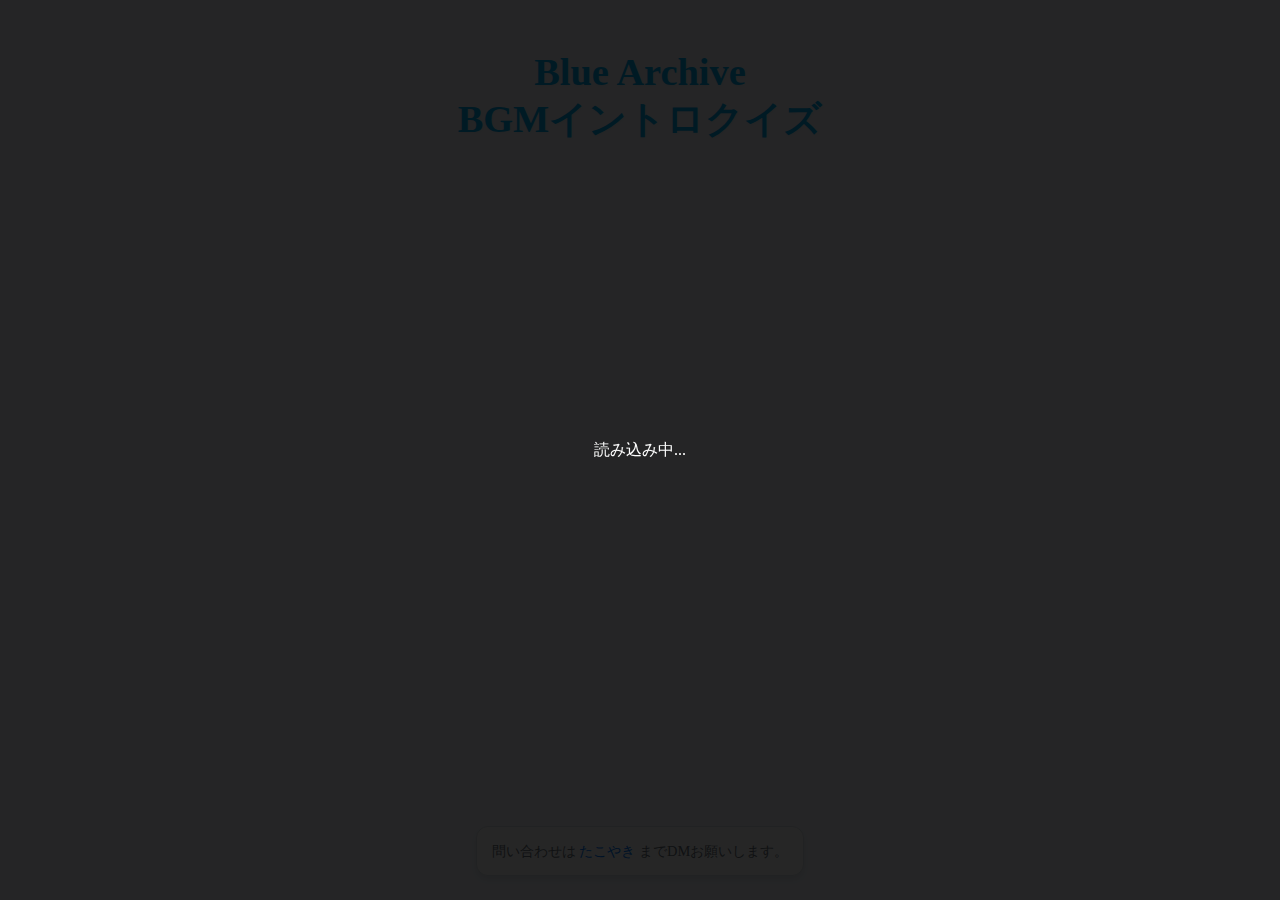
<file: aaaa/index.html>
<!DOCTYPE html>
<html lang="ja">
<head>
  <meta charset="UTF-8" />
  <title>Blue Archive BGMイントロクイズ</title>
  <meta name="viewport" content="width=device-width, initial-scale=1.0" />
  <link rel="icon" href="https://bluearchive.jp/favicon.ico">
  <style>
    :root {
      --blue-primary: #007bff;
      --blue-secondary: #00AEEF;
      --blue-dark: #0056b3;
      --red-primary: #dc3545;
      --red-dark: #c82333;
      --green-primary: #28a745;
      --green-dark: #218838;
      --yellow-primary: #ffc107;
      --grey-light: #f8f9fa;
      --grey-mid: #6c757d;
      --grey-dark: #343a40;
      --text-light: #fff;
      --text-dark: #212529;
      --border-color: #dee2e6;
      --shadow: 0 4px 6px rgba(0, 0, 0, 0.08);
      --shadow-hover: 0 8px 12px rgba(0, 0, 0, 0.12);
    }

    body {
      text-align: center;
      background: #f4f8ff;
      color: var(--text-dark);
      margin: 0;
      padding: 1.5em;
      box-sizing: border-box;
      display: flex;
      flex-direction: column;
      align-items: center;
      min-height: 100vh;
    }

    main {
      width: 100%;
      max-width: 800px;
      flex-grow: 1;
      display: flex;
      flex-direction: column;
      align-items: center;
    }

    h1 {
      font-size: clamp(1.8em, 5vw, 2.4em);
      font-weight: 700;
      color: var(--blue-secondary);
      margin-bottom: 0.5em;
      text-shadow: 1px 1px 3px rgba(0,0,0,0.05);
    }

    #game-view {
        display: none; /* Initially hidden */
        flex-direction: column;
        align-items: center;
        width: 100%;
        gap: 0.5em;
    }

    #progress-container {
        width: 95%;
        max-width: 600px;
        margin: 0.5em 0;
    }
    #progress-text {
        font-size: 1.1em;
        font-weight: 500;
        color: var(--grey-mid);
        display: block;
        margin-bottom: 0.5em;
    }
    .progress-bar-wrapper {
        width: 100%;
        background-color: #e9ecef;
        border-radius: 8px;
        height: 12px;
        overflow: hidden;
        box-shadow: inset 0 1px 3px rgba(0,0,0,0.1);
    }
    #progress-bar-fill {
        width: 0%;
        height: 100%;
        background: linear-gradient(90deg, var(--blue-primary), var(--blue-secondary));
        transition: width 0.4s ease-in-out;
    }

    p#score {
        font-size: 1.2em;
        font-weight: 700;
        color: var(--grey-dark);
    }
    
    p#result {
      font-size: 1.4em;
      font-weight: 700;
      margin: 0.5em 0;
      min-height: 1.5em;
      animation: pop-in 0.3s ease-out;
    }
    
    p#time-display {
        font-size: 1.2em;
        margin: 0;
        color: var(--red-primary);
        font-weight: 700;
    }

    button {
      font-family: 'Noto Sans JP', sans-serif;
      font-size: 1.1em;
      font-weight: 500;
      cursor: pointer;
      border-radius: 12px;
      border: 1px solid var(--border-color);
      padding: 0.8em 1.5em;
      margin: 0.4em;
      transition: all 0.2s ease-in-out;
      box-shadow: var(--shadow);
      display: flex;
      align-items: center;
      justify-content: center;
      gap: 0.5em;
      white-space: normal;
      line-height: 1.4;
      background-color: var(--text-light);
      color: var(--text-dark);
    }
    button:hover {
      transform: translateY(-3px);
      box-shadow: var(--shadow-hover);
      filter: brightness(1.02);
    }
    button:active {
      transform: translateY(-1px) scale(0.98);
      box-shadow: var(--shadow);
    }

    #choices, #main-menu {
      display: flex;
      flex-direction: column;
      align-items: center;
      width: 100%;
      gap: 0.5em;
    }
    #choices button, #main-menu button {
      width: 95%;
      max-width: 600px;
    }
    #main-menu button {
      background: linear-gradient(145deg, #ffffff, #e6e6e6);
    }

    button.correct { 
        background-color: var(--green-primary) !important; 
        color: var(--text-light) !important; 
        border-color: var(--green-dark) !important; 
        transform: scale(1.05);
    }
    button.incorrect { 
        background-color: var(--red-primary) !important; 
        color: var(--text-light) !important; 
        border-color: var(--red-dark) !important; 
        animation: shake 0.4s;
    }

    #control-buttons {
      display: flex;
      flex-wrap: wrap;
      gap: 0.75em;
      justify-content: center;
      margin-top: 1em;
    }
    #control-buttons button {
      background-color: var(--grey-mid);
      color: var(--text-light);
      border: none;
    }

    .screen {
      display: none;
      width: 100%;
      padding: 2em;
      background: var(--text-light);
      border: 1px solid var(--border-color);
      border-radius: 16px;
      box-shadow: var(--shadow);
      animation: fadeIn 0.4s ease-in-out;
    }
    .screen h2 { margin-top: 0; text-align: center; color: var(--blue-primary); }
    
    #encyclopedia { max-width: 1200px; }
    #song-list { max-height: 60vh; overflow-y: auto; }

    #loading-overlay, #start-prompt {
        position: fixed; top: 0; left: 0; width: 100%; height: 100%;
        background: rgba(0,0,0,0.85); color: white;
        display: flex; justify-content: center; align-items: center;
        flex-direction: column; z-index: 1000;
        animation: fadeIn 0.3s;
    }
    #start-prompt button { padding: 1.5em 3em; font-size: 1.2em; background-color: var(--blue-primary); color: white; border: none; }

    footer { margin-top: auto; padding-top: 2em; font-size: 0.9em; color: var(--grey-mid); }
    a.footer-link { text-decoration: none; color: var(--blue-primary); font-weight: 500; }

    @keyframes fadeIn { from { opacity: 0; } to { opacity: 1; } }
    @keyframes pop-in { from { opacity: 0; transform: scale(0.8); } to { opacity: 1; transform: scale(1); } }
    @keyframes shake {
      0%, 100% { transform: translateX(0); }
      25% { transform: translateX(-5px); }
      50% { transform: translateX(5px); }
      75% { transform: translateX(-5px); }
    }
  </style>
  <script>
    window.dataLayer = window.dataLayer || [];
    function gtag(){dataLayer.push(arguments);}
    gtag('js', new Date());
    gtag('config', 'G-JGZ3NY5VFL');
  </script>
</head>
<body>
  <div id="loading-overlay"><p>読み込み中...</p></div>
  <main>
    <h1>Blue Archive<br>BGMイントロクイズ</h1>

    <div id="main-menu"></div>
    
    <div id="game-view">
        <div id="progress-container">
            <span id="progress-text"></span>
            <div class="progress-bar-wrapper">
                <div id="progress-bar-fill"></div>
            </div>
        </div>
        <p id="score"></p>
        <p id="time-display"></p>
        <div id="player"></div>
        <div id="choices"></div>
        <p id="result"></p>
        <div id="game-controls-container">
          <div style="margin: 0.5em 0;">
            音量: <input type="range" id="volumeSlider" min="0" max="100" value="25" />
          </div>
          <div id="control-buttons">
            <button onclick="loadNextQuiz()">スキップ</button>
            <button id="replayBtn">もう一度聞く</button>
            <button id="pauseBtn">⏯️</button>
            <button onclick="initGame()" style="background-color: var(--grey-dark);">ホームに戻る</button>
          </div>
        </div>
    </div>
    
    <div id="encyclopedia" class="screen"></div>
    <div id="settings-screen" class="screen"></div>
    <div id="stats-screen" class="screen"></div>
    <div id="start-prompt" style="display: none;"><button id="start-prompt-btn">タップして開始</button></div>
  </main>

  <footer>
    <div style="border: 1px solid var(--border-color); padding: 1em; margin-top: 2em; background-color: #fff; border-radius: 12px; box-shadow: var(--shadow);">
      問い合わせは <a class="footer-link" href="https://x.com/TakoyakiAK47" target="_blank">たこやき</a> までDMお願いします。
    </div>
  </footer>

  <script src="https://www.youtube.com/iframe_api"></script>
  <script src="playlist.js"></script>
  <script src="main.js"></script>
</body>
</html>
</file>
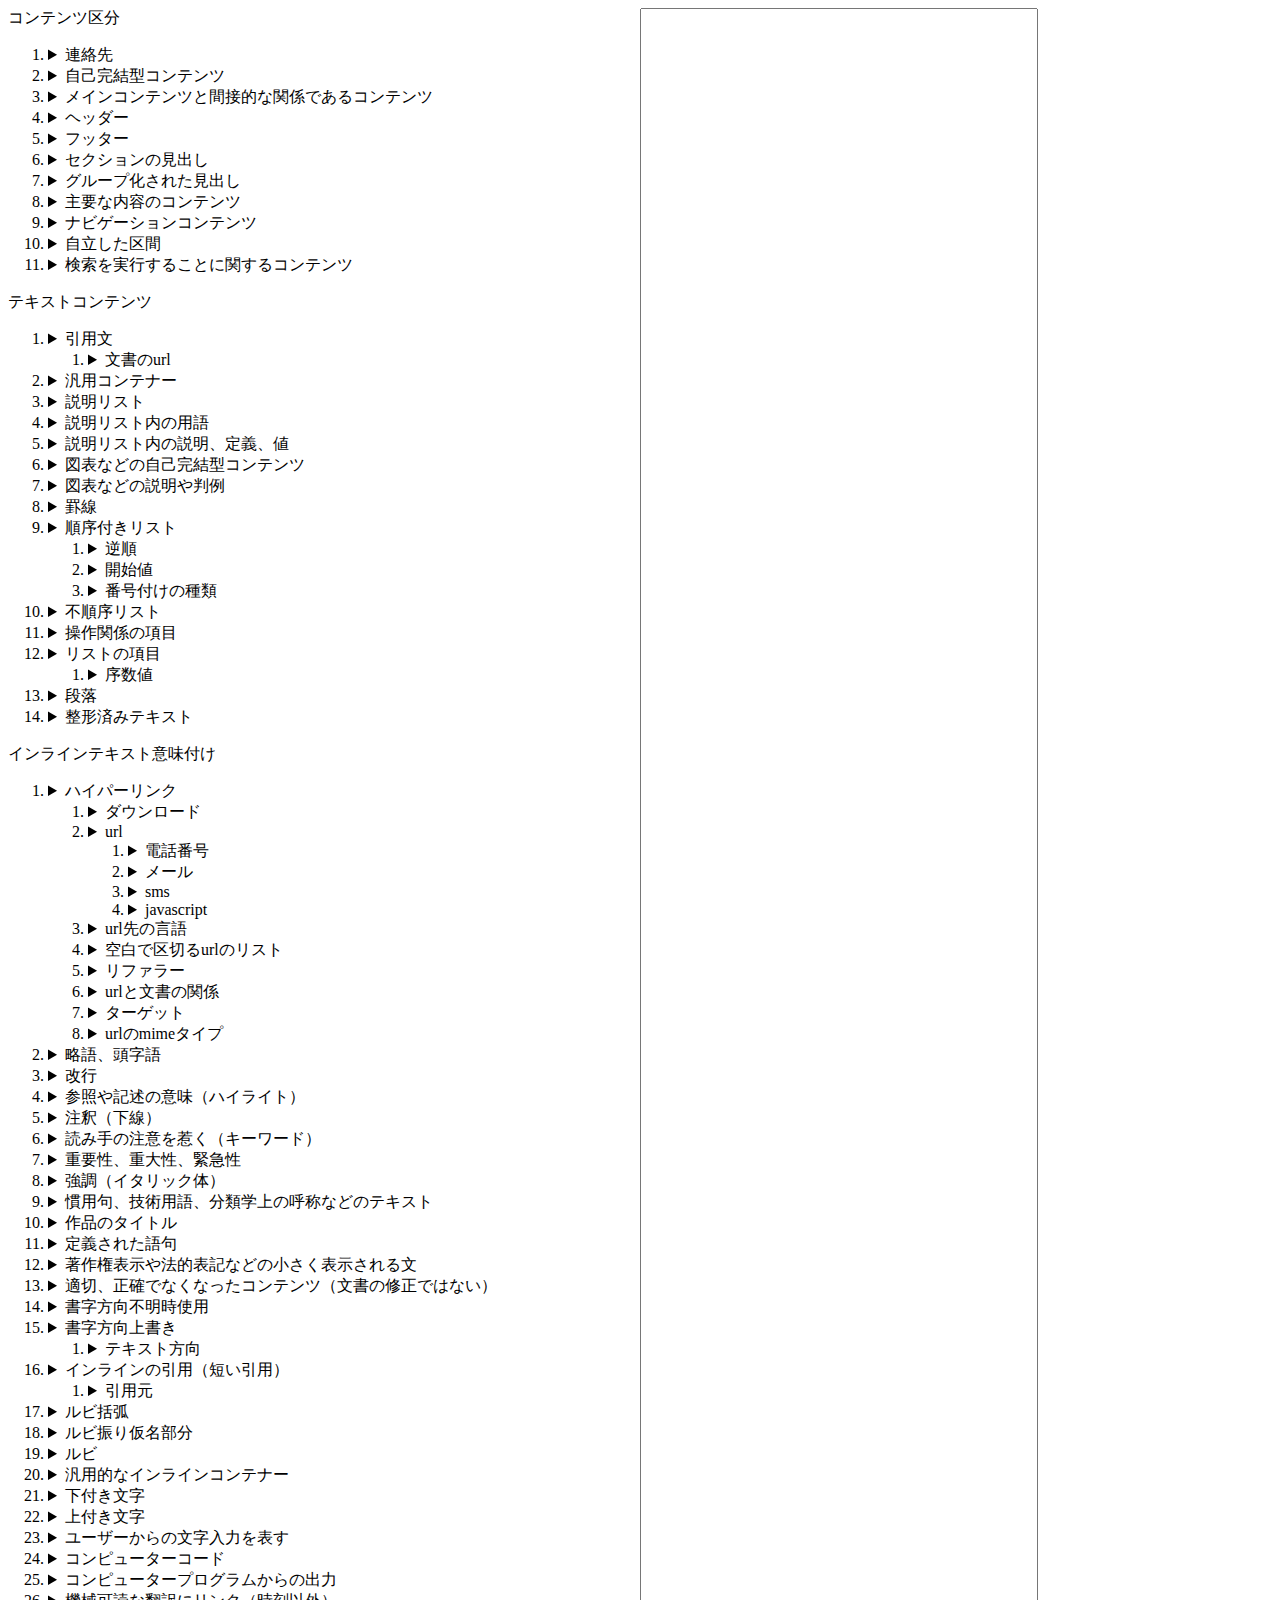
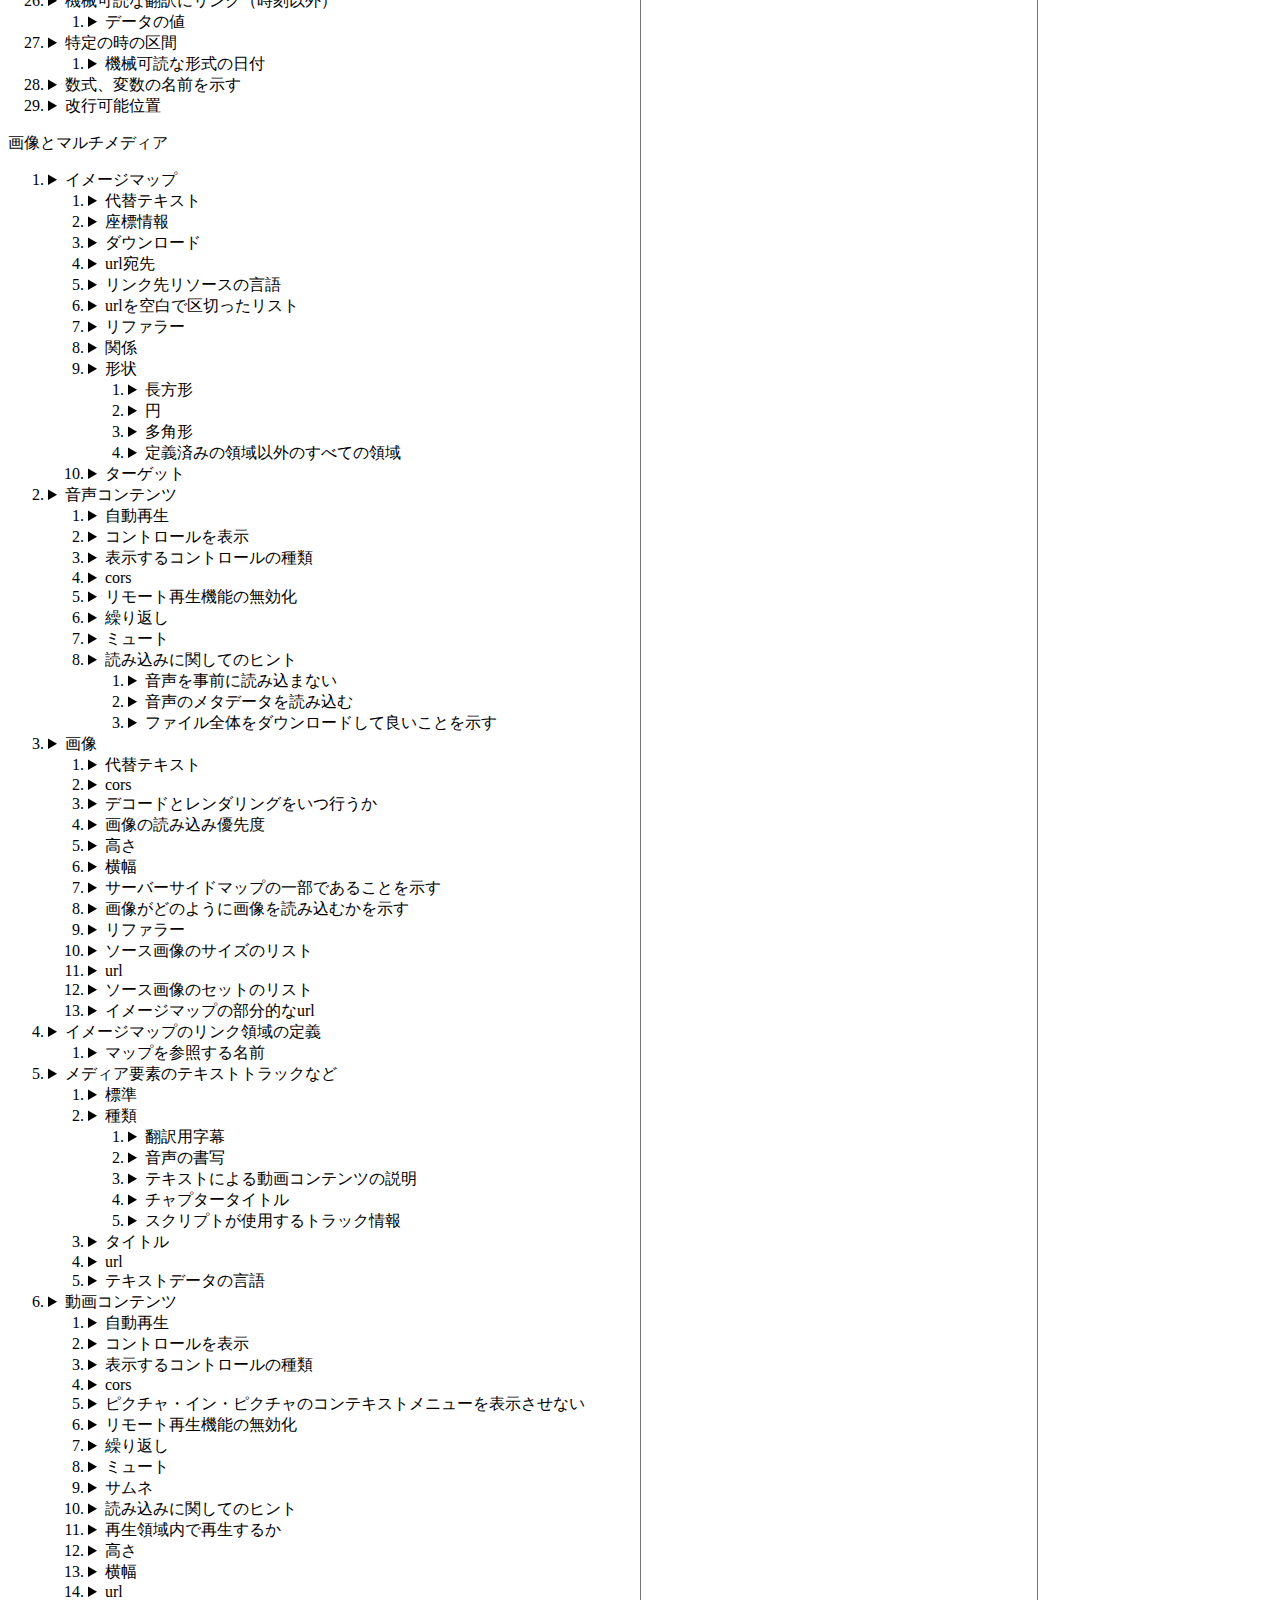
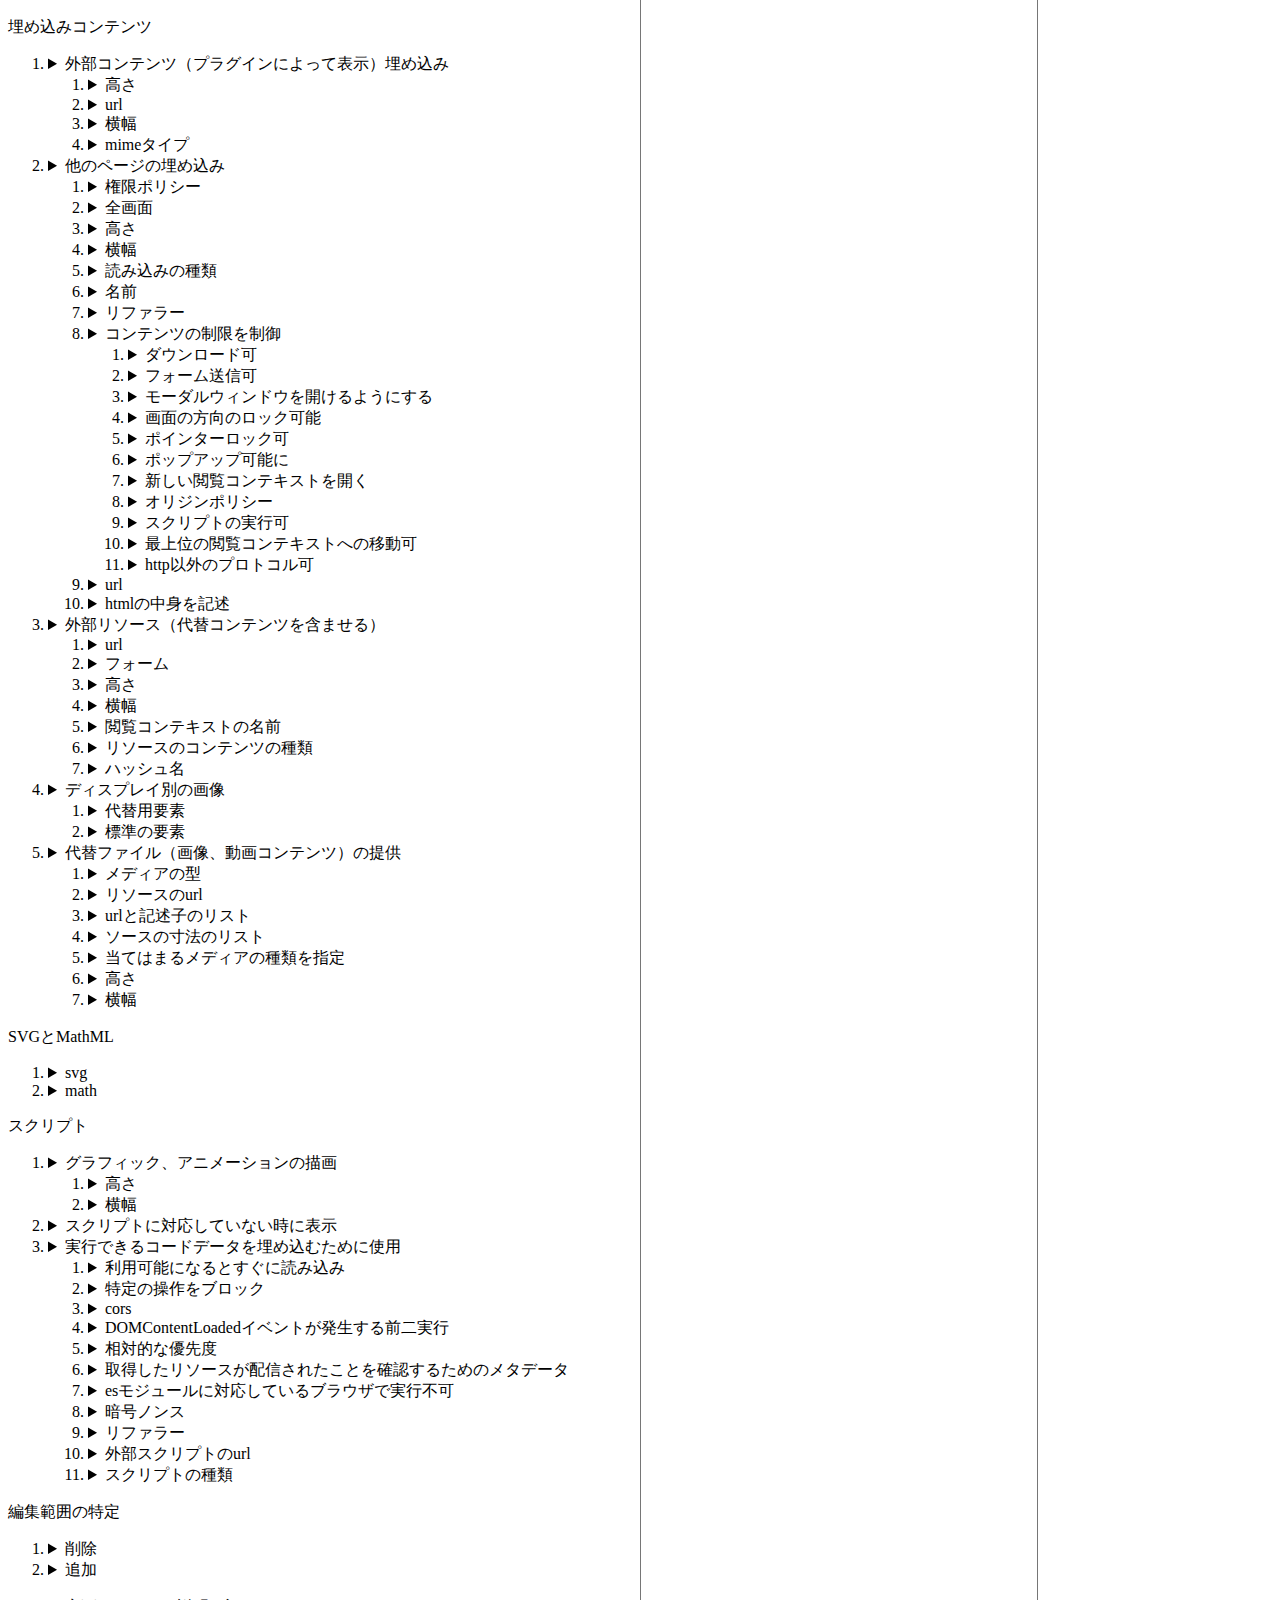
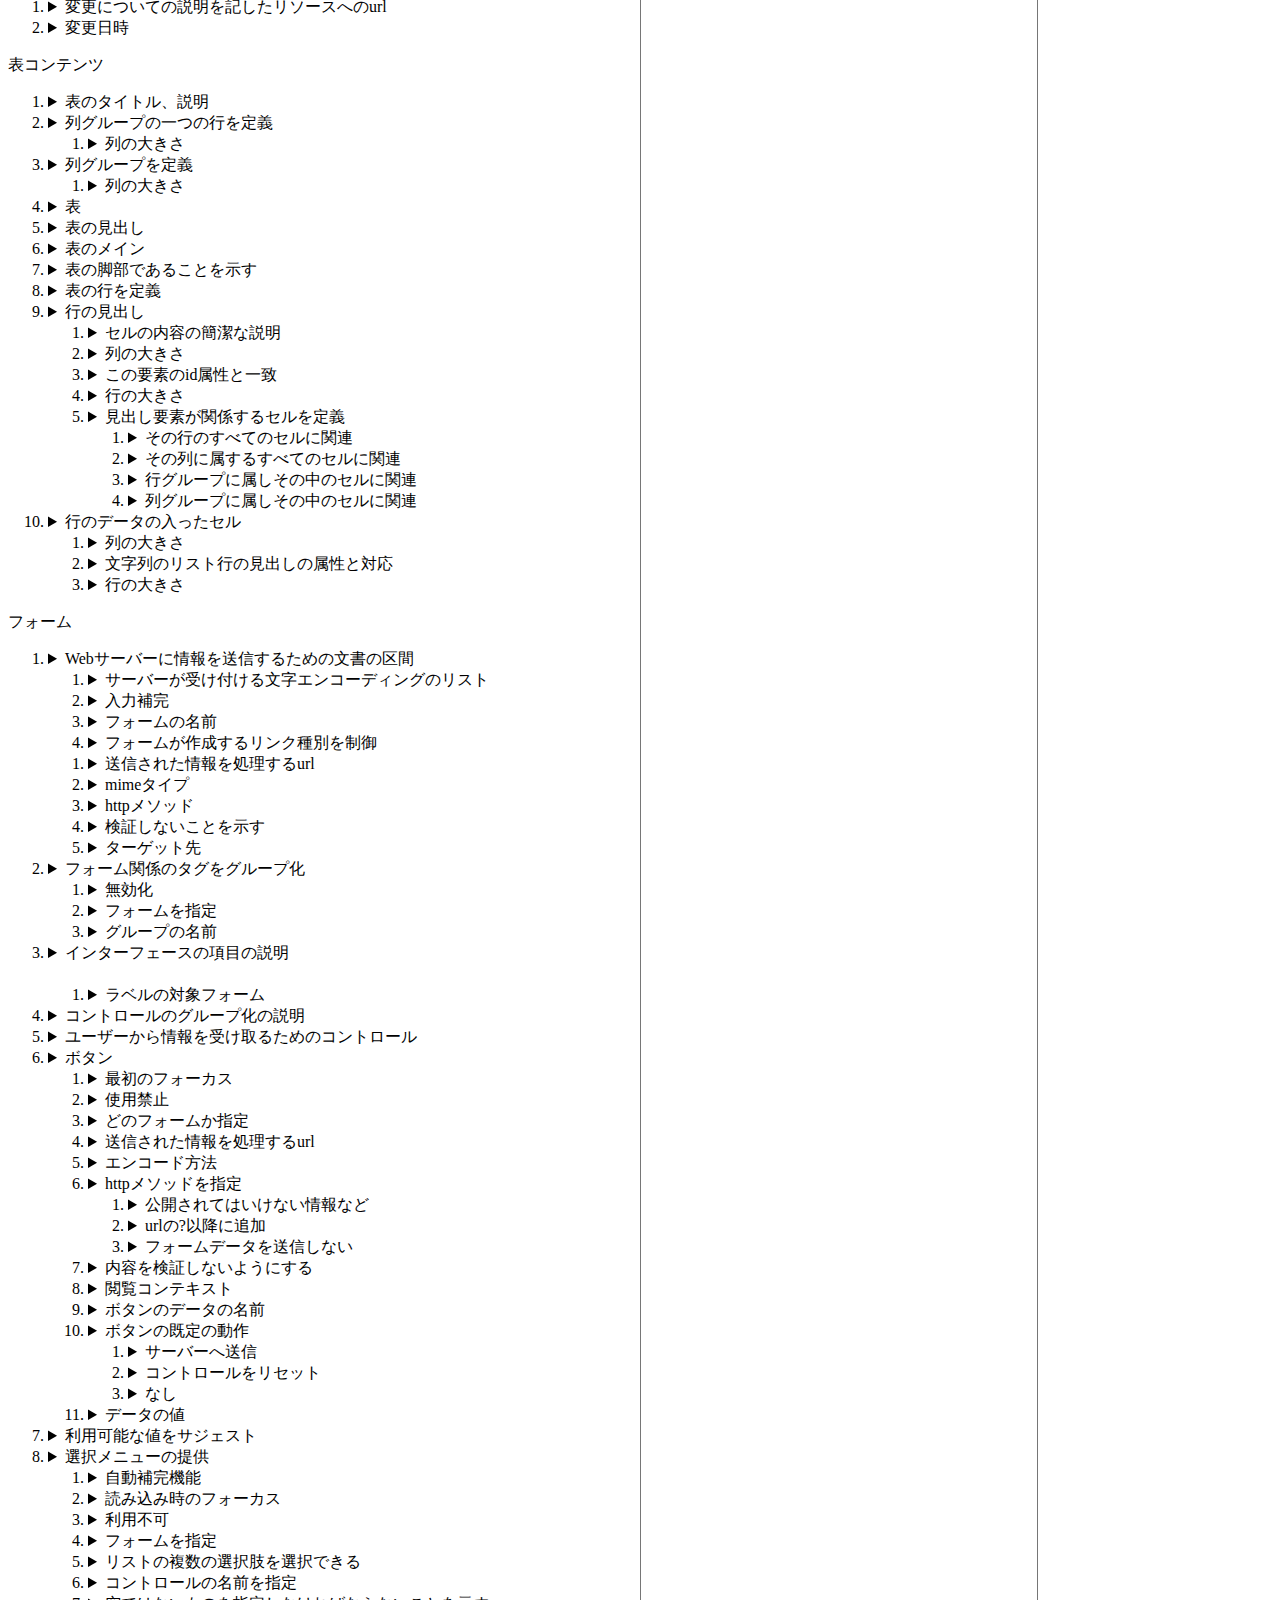
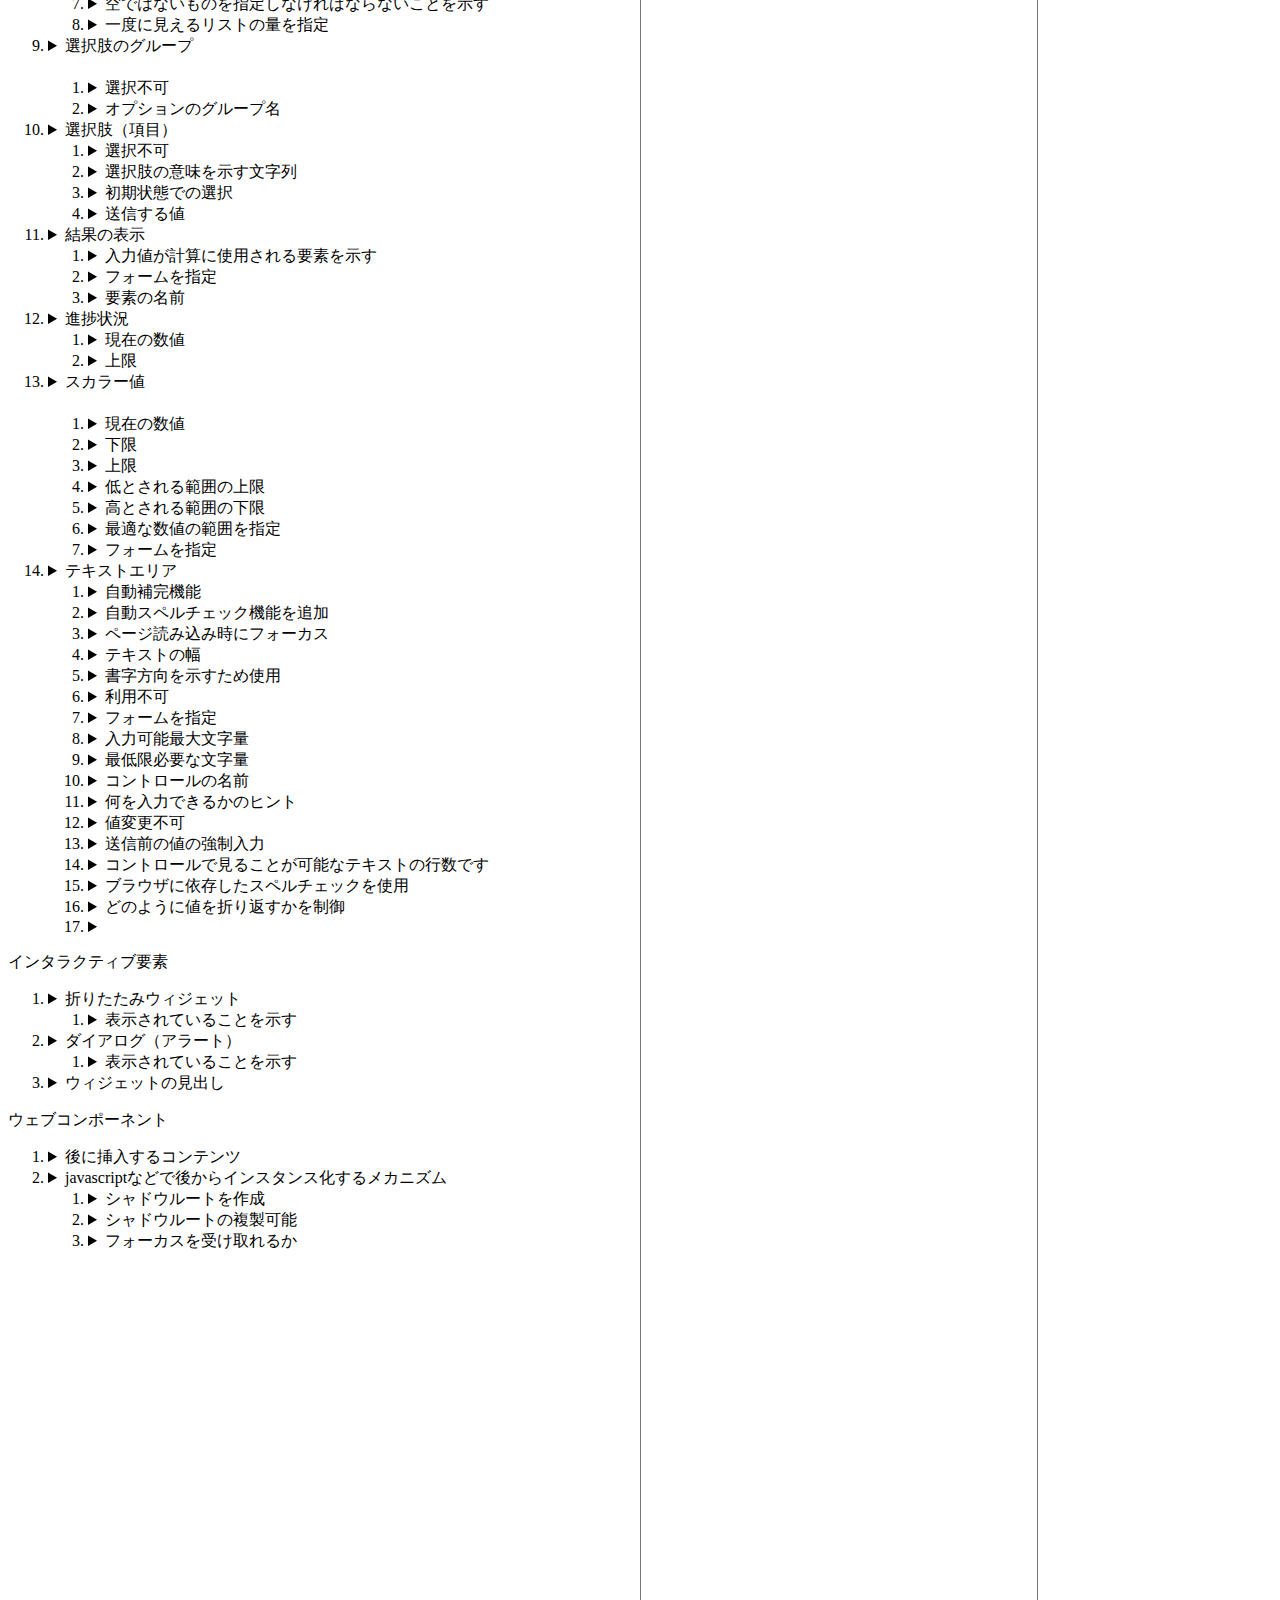
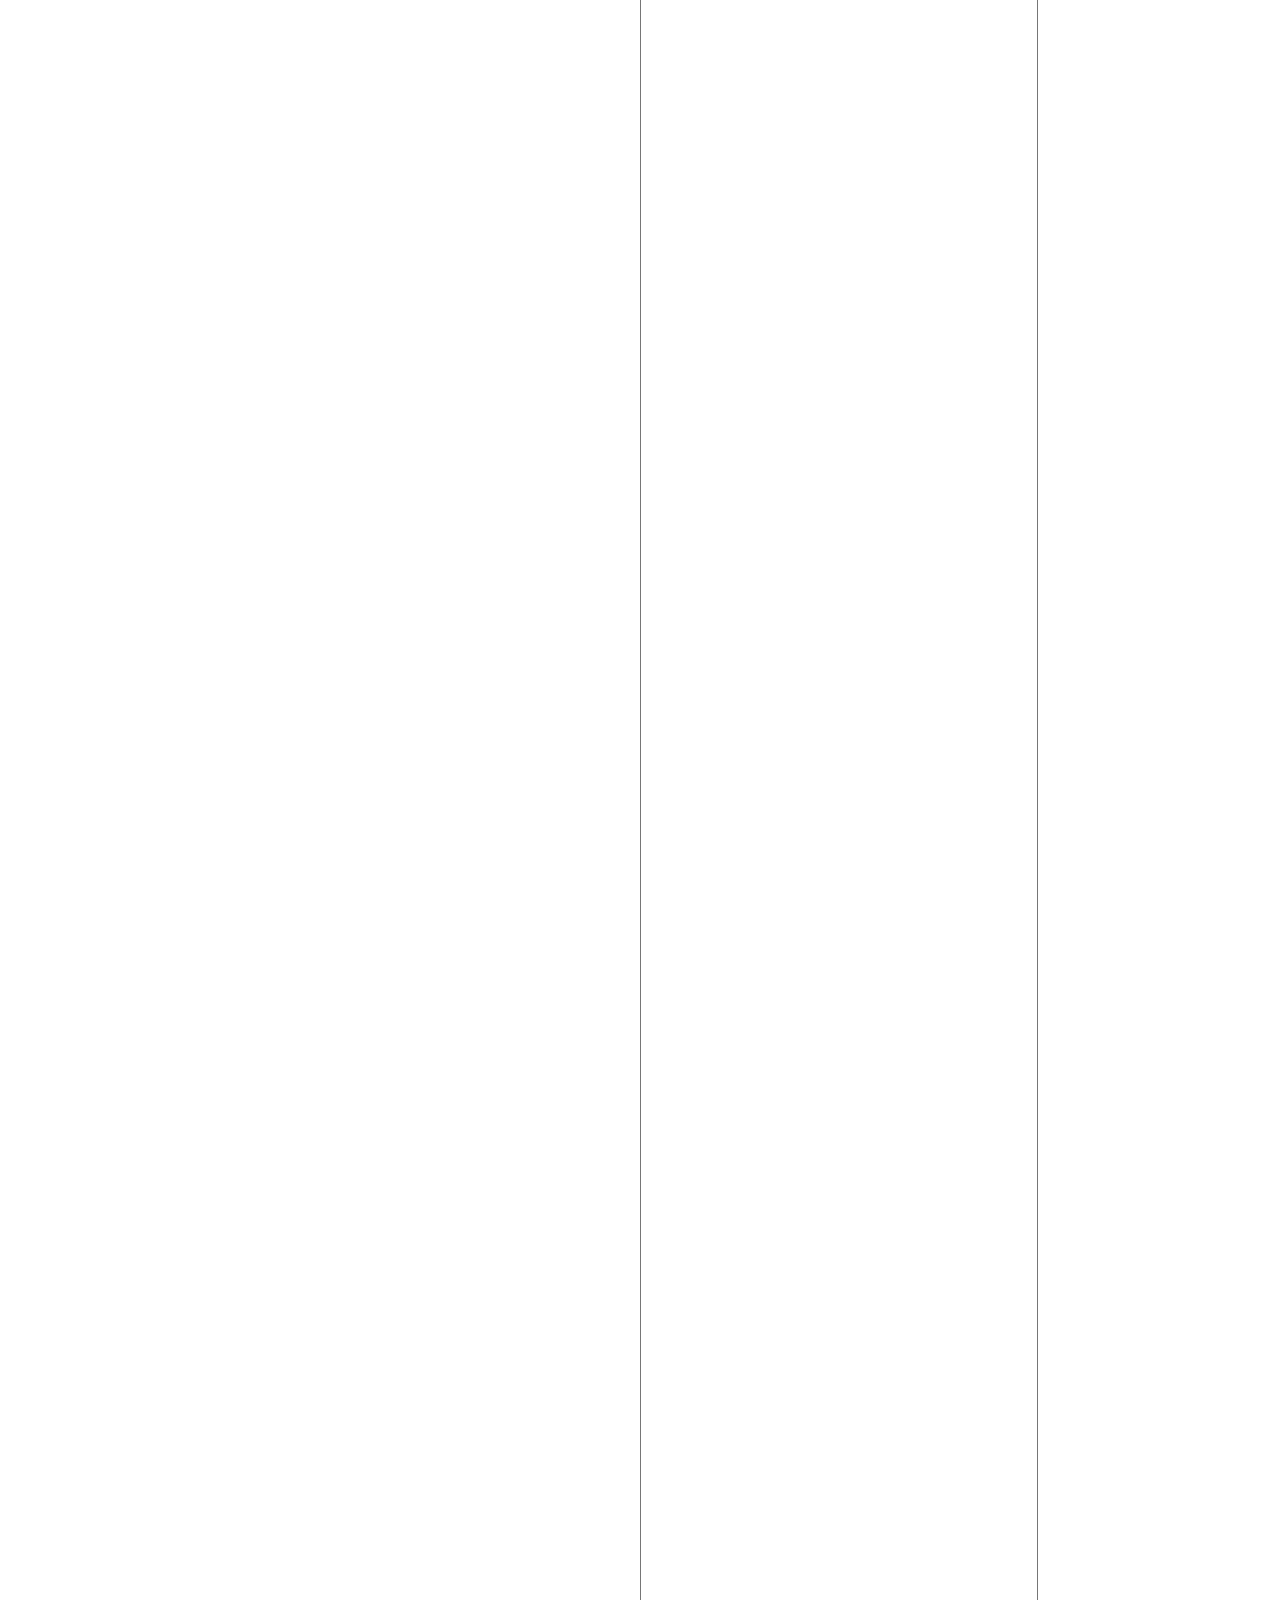
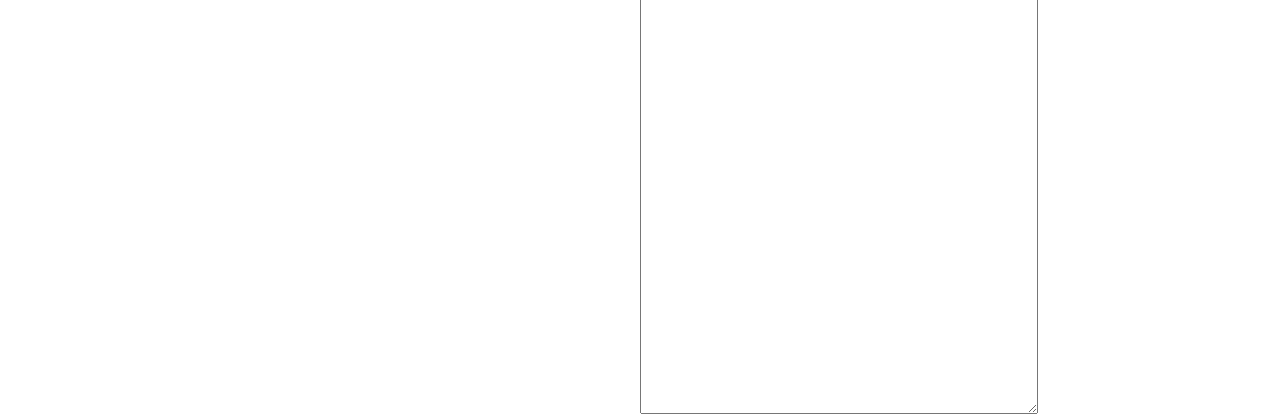
<file: 2.html>
<!DOCTYPE HTML>
<html>
    <head></head>
    <body>
        <div style="display: table-cell;width: 50%;position: absolute;">
    コンテンツ区分<br>
<ol>
<li><details><summary>連絡先</summary>address</details></li>
<li><details><summary>自己完結型コンテンツ</summary>article</details></li>
<li><details><summary>メインコンテンツと間接的な関係であるコンテンツ</summary>aside</details></li>
<li><details><summary>ヘッダー</summary>header</details></li>
<li><details><summary>フッター</summary>footer</details></li>
<li><details><summary>セクションの見出し</summary>hn</details></li>
<li><details><summary>グループ化された見出し</summary>hgroup</details></li>
<li><details><summary>主要な内容のコンテンツ</summary>main</details></li>
<li><details><summary>ナビゲーションコンテンツ</summary>nav</details></li>
<li><details><summary>自立した区間</summary>section</details></li>
<li><details><summary>検索を実行することに関するコンテンツ</summary>search</details></li>
</ol>
テキストコンテンツ<br>
<ol>
<li><details><summary>引用文</summary>blockquote</details></li>
<ol>
<li><details><summary>文書のurl</summary>cite</details></li>
</ol>
<li><details><summary>汎用コンテナー</summary>div</details></li>
<li><details><summary>説明リスト</summary>dl</details></li>
<li><details><summary>説明リスト内の用語</summary>dt</details></li>
<li><details><summary>説明リスト内の説明、定義、値</summary>dd</details></li>
<li><details><summary>図表などの自己完結型コンテンツ</summary>figure</details></li>
<li><details><summary>図表などの説明や判例</summary>figcaptiion</details></li>
<li><details><summary>罫線</summary>hr</details></li>
<li><details><summary>順序付きリスト</summary>ol</details></li>
<ol>
<li><details><summary>逆順</summary>reversed</details></li>
<li><details><summary>開始値</summary>start</details></li>
<li><details><summary>番号付けの種類</summary>type</details></li>
</ol>
<li><details><summary>不順序リスト</summary>ul</details></li>
<li><details><summary>操作関係の項目</summary>menu</details></li>
<li><details><summary>リストの項目</summary>li</details></li>
<ol>
<li><details><summary>序数値</summary>value</details></li>
</ol>
<li><details><summary>段落</summary>p</details></li>
<li><details><summary>整形済みテキスト</summary>pre</details></li>
</ol>
インラインテキスト意味付け<br>
<ol>
<li><details><summary>ハイパーリンク</summary>a</details></li>
<ol>
<li><details><summary>ダウンロード</summary>download</details></li>
<li><details><summary>url</summary>href</details></li>
<ol>
<li><details><summary>電話番号</summary>tel:</details></li>
<li><details><summary>メール</summary>mailto:</details></li>
<li><details><summary>sms</summary>sms:</details></li>
<li><details><summary>javascript</summary>javascript:</details></li>
</ol>
<li><details><summary>url先の言語</summary>hreflang</details></li>
<li><details><summary>空白で区切るurlのリスト</summary>ping</details></li>
<li><details><summary>リファラー</summary>referrerpolicy</details></li>
<li><details><summary>urlと文書の関係</summary>rel</details></li>
<li><details><summary>ターゲット</summary>target</details></li>
<li><details><summary>urlのmimeタイプ</summary>type</details></li>
</ol>
<li><details><summary>略語、頭字語</summary>abbr</details></li>
<li><details><summary>改行</summary>br</details></li>
<li><details><summary>参照や記述の意味（ハイライト）</summary>mark</details></li>
<li><details><summary>注釈（下線）</summary>u</details></li>
<li><details><summary>読み手の注意を惹く（キーワード）</summary>b</details></li>
<li><details><summary>重要性、重大性、緊急性</summary>strong</details></li>
<li><details><summary>強調（イタリック体）</summary>em</details></li>
<li><details><summary>慣用句、技術用語、分類学上の呼称などのテキスト</summary>i</details></li>
<li><details><summary>作品のタイトル</summary>cite</details></li>
<li><details><summary>定義された語句</summary>dfn</details></li>
<li><details><summary>著作権表示や法的表記などの小さく表示される文</summary>small</details></li>
<li><details><summary>適切、正確でなくなったコンテンツ（文書の修正ではない）</summary>s</details></li>
<li><details><summary>書字方向不明時使用</summary>bdi</details></li>
<li><details><summary>書字方向上書き</summary>bdo</details></li>
<ol>
<li><details><summary>テキスト方向</summary>dir</details></li>
</ol>
<li><details><summary>インラインの引用（短い引用）</summary>q</details></li>
<ol>
<li><details><summary>引用元</summary>cite</details></li>
</ol>
<li><details><summary>ルビ括弧</summary>rp</details></li>
<li><details><summary>ルビ振り仮名部分</summary>rt</details></li>
<li><details><summary>ルビ</summary>ruby</details></li>
<li><details><summary>汎用的なインラインコンテナー</summary>span</details></li>
<li><details><summary>下付き文字</summary>sub</details></li>
<li><details><summary>上付き文字</summary>sup</details></li>
<li><details><summary>ユーザーからの文字入力を表す</summary>kbd</details></li>
<li><details><summary>コンピューターコード</summary>code</details></li>
<li><details><summary>コンピュータープログラムからの出力</summary>samp</details></li>
<li><details><summary>機械可読な翻訳にリンク（時刻以外）</summary>data</details></li>
<ol>
<li><details><summary>データの値</summary>value</details></li>
</ol>
<li><details><summary>特定の時の区間</summary>time</details></li>
<ol>
<li><details><summary>機械可読な形式の日付</summary>datetime</details></li>
</ol>
<li><details><summary>数式、変数の名前を示す</summary>var</details></li>
<li><details><summary>改行可能位置</summary>wbr</details></li>
</ol>
画像とマルチメディア<br>
<ol>
<li><details><summary>イメージマップ</summary>area</details></li>
<ol>
<li><details><summary>代替テキスト</summary>alt</details></li>
<li><details><summary>座標情報</summary>coords</details></li>
<li><details><summary>ダウンロード</summary>download</details></li>
<li><details><summary>url宛先</summary>href</details></li>
<li><details><summary>リンク先リソースの言語</summary>hreflang</details></li>
<li><details><summary>urlを空白で区切ったリスト</summary>ping</details></li>
<li><details><summary>リファラー</summary>referrerpolicy</details></li>
<li><details><summary>関係</summary>rel</details></li>
<li><details><summary>形状</summary>shape</details></li>
<ol>
<li><details><summary>長方形</summary>rect</details></li>
<li><details><summary>円</summary>circle</details></li>
<li><details><summary>多角形</summary>poly</details></li>
<li><details><summary>定義済みの領域以外のすべての領域</summary>default</details></li>
</ol>
<li><details><summary>ターゲット</summary>target</details></li>
</ol>
<li><details><summary>音声コンテンツ</summary>audio</details></li>
<ol>
<li><details><summary>自動再生</summary>autoplay</details></li>
<li><details><summary>コントロールを表示</summary>controls</details></li>
<li><details><summary>表示するコントロールの種類</summary>controlslist</details></li>
<li><details><summary>cors</summary>crossorigin</details></li>
<li><details><summary>リモート再生機能の無効化</summary>disableremoteplayback</details></li>
<li><details><summary>繰り返し</summary>loop</details></li>
<li><details><summary>ミュート</summary>muted</details></li>
<li><details><summary>読み込みに関してのヒント</summary>preload</details></li>
<ol>
<li><details><summary>音声を事前に読み込まない</summary>none</details></li>
<li><details><summary>音声のメタデータを読み込む</summary>metadata</details></li>
<li><details><summary>ファイル全体をダウンロードして良いことを示す</summary>auto</details></li>
</ol>
</ol>
<li><details><summary>画像</summary>img</details></li>
<ol>
<li><details><summary>代替テキスト</summary>alt</details></li>
<li><details><summary>cors</summary>crossorigin</details></li>
<li><details><summary>デコードとレンダリングをいつ行うか</summary>decoding</details></li>
<li><details><summary>画像の読み込み優先度</summary>fetchpriority</details></li>
<li><details><summary>高さ</summary>height</details></li>
<li><details><summary>横幅</summary>width</details></li>
<li><details><summary>サーバーサイドマップの一部であることを示す</summary>ismap</details></li>
<li><details><summary>画像がどのように画像を読み込むかを示す</summary>loading</details></li>
<li><details><summary>リファラー</summary>referrerpolicy</details></li>
<li><details><summary>ソース画像のサイズのリスト</summary>sizes</details></li>
<li><details><summary>url</summary>src</details></li>
<li><details><summary>ソース画像のセットのリスト</summary>srcset</details></li>
<li><details><summary>イメージマップの部分的なurl</summary>usemap</details></li>
</ol>
<li><details><summary>イメージマップのリンク領域の定義</summary>map</details></li>
<ol>
<li><details><summary>マップを参照する名前</summary>name</details></li>
</ol>
<li><details><summary>メディア要素のテキストトラックなど</summary>track</details></li>
<ol>
<li><details><summary>標準</summary>default</details></li>
<li><details><summary>種類</summary>kind</details></li>
<ol>
<li><details><summary>翻訳用字幕</summary>subtitles</details></li>
<li><details><summary>音声の書写</summary>captions</details></li>
<li><details><summary>テキストによる動画コンテンツの説明</summary>descriptions</details></li>
<li><details><summary>チャプタータイトル</summary>chapters</details></li>
<li><details><summary>スクリプトが使用するトラック情報</summary>metadata</details></li>
</ol>
<li><details><summary>タイトル</summary>label</details></li>
<li><details><summary>url</summary>src</details></li>
<li><details><summary>テキストデータの言語</summary>srclang</details></li>
</ol>
<li><details><summary>動画コンテンツ</summary>video</details></li>
<ol>
<li><details><summary>自動再生</summary>autoplay</details></li>
<li><details><summary>コントロールを表示</summary>controls</details></li>
<li><details><summary>表示するコントロールの種類</summary>controlslist</details></li>
<li><details><summary>cors</summary>crossorigin</details></li>
<li><details><summary>ピクチャ・イン・ピクチャのコンテキストメニューを表示させない</summary>disablepictureinpicture</details></li>
<li><details><summary>リモート再生機能の無効化</summary>disableremoteplayback</details></li>
<li><details><summary>繰り返し</summary>loop</details></li>
<li><details><summary>ミュート</summary>muted</details></li>
<li><details><summary>サムネ</summary>poster</details></li>
<li><details><summary>読み込みに関してのヒント</summary>preload</details></li>
<li><details><summary>再生領域内で再生するか</summary>playsinline</details></li>
<li><details><summary>高さ</summary>height</details></li>
<li><details><summary>横幅</summary>width</details></li>
<li><details><summary>url</summary>src</details></li>
</ol>
</ol>
埋め込みコンテンツ<br>
<ol>
<li><details><summary>外部コンテンツ（プラグインによって表示）埋め込み</summary>embed</details></li>
<ol>
<li><details><summary>高さ</summary>height</details></li>
<li><details><summary>url</summary>src</details></li>
<li><details><summary>横幅</summary>width</details></li>
<li><details><summary>mimeタイプ</summary>type</details></li>
</ol>
<li><details><summary>他のページの埋め込み</summary>iframe</details></li>
<ol>
<li><details><summary>権限ポリシー</summary>allow</details></li>
<li><details><summary>全画面</summary>allowfullscreen</details></li>
<li><details><summary>高さ</summary>height</details></li>
<li><details><summary>横幅</summary>width</details></li>
<li><details><summary>読み込みの種類</summary>loading</details></li>
<li><details><summary>名前</summary>name</details></li>
<li><details><summary>リファラー</summary>referrepolicy</details></li>
<li><details><summary>コンテンツの制限を制御</summary>sandbox</details></li>
<ol>
<li><details><summary>ダウンロード可</summary>allow-downloads</details></li>
<li><details><summary>フォーム送信可</summary>allow-forms</details></li>
<li><details><summary>モーダルウィンドウを開けるようにする</summary>allow-modals</details></li>
<li><details><summary>画面の方向のロック可能</summary>allow-orientation-lock</details></li>
<li><details><summary>ポインターロック可</summary>allow-pointer-lock</details></li>
<li><details><summary>ポップアップ可能に</summary>allow-popups</details></li>
<li><details><summary>新しい閲覧コンテキストを開く</summary>allow-popups-to-escape-sandbox</details></li>
<li><details><summary>オリジンポリシー</summary>allow-same-origin</details></li>
<li><details><summary>スクリプトの実行可</summary>allow-scripts</details></li>
<li><details><summary>最上位の閲覧コンテキストへの移動可</summary>allow-top-navigation</details></li>
<li><details><summary>http以外のプロトコル可</summary>allow-top-navigation-to-custom-protocols</details></li>
</ol>
<li><details><summary>url</summary>src</details></li>
<li><details><summary>htmlの中身を記述</summary>srcdoc</details></li>
</ol>
<li><details><summary>外部リソース（代替コンテンツを含ませる）</summary>object</details></li>
<ol>
<li><details><summary>url</summary>data</details></li>
<li><details><summary>フォーム</summary>form</details></li>
<li><details><summary>高さ</summary>height</details></li>
<li><details><summary>横幅</summary>width</details></li>
<li><details><summary>閲覧コンテキストの名前</summary>name</details></li>
<li><details><summary>リソースのコンテンツの種類</summary>type</details></li>
<li><details><summary>ハッシュ名</summary>usemap</details></li>
</ol>
<li><details><summary>ディスプレイ別の画像</summary>picture</details></li>
<ol>
<li><details><summary>代替用要素</summary>source</details></li>
<li><details><summary>標準の要素</summary>img</details></li>
</ol>
<li><details><summary>代替ファイル（画像、動画コンテンツ）の提供</summary>source</details></li>
<ol>
<li><details><summary>メディアの型</summary>type</details></li>
<li><details><summary>リソースのurl</summary>src</details></li>
<li><details><summary>urlと記述子のリスト</summary>srcset</details></li>
<li><details><summary>ソースの寸法のリスト</summary>sizes</details></li>
<li><details><summary>当てはまるメディアの種類を指定</summary>media</details></li>
<li><details><summary>高さ</summary>height</details></li>
<li><details><summary>横幅</summary>width</details></li>
</ol>
</ol>
SVGとMathML<br>
<ol>
<li><details><summary>svg</summary>svg</details></li>
<li><details><summary>math</summary>math</details></li>
</ol>
スクリプト<br>
<ol>
<li><details><summary>グラフィック、アニメーションの描画</summary>canvas</details></li>
<ol>
<li><details><summary>高さ</summary>height</details></li>
<li><details><summary>横幅</summary>width</details></li>
</ol>
<li><details><summary>スクリプトに対応していない時に表示</summary>noscript</details></li>
<li><details><summary>実行できるコードデータを埋め込むために使用</summary>script</details></li>
<ol>
<li><details><summary>利用可能になるとすぐに読み込み</summary>async</details></li>
<li><details><summary>特定の操作をブロック</summary>blocking</details></li>
<li><details><summary>cors</summary>crossorigin</details></li>
<li><details><summary>DOMContentLoadedイベントが発生する前二実行</summary>defer</details></li>
<li><details><summary>相対的な優先度</summary>fetchpriority</details></li>
<li><details><summary>取得したリソースが配信されたことを確認するためのメタデータ</summary>integrity</details></li>
<li><details><summary>esモジュールに対応しているブラウザで実行不可</summary>nomodule</details></li>
<li><details><summary>暗号ノンス</summary>nonce</details></li>
<li><details><summary>リファラー</summary>referrerpolicy</details></li>
<li><details><summary>外部スクリプトのurl</summary>src</details></li>
<li><details><summary>スクリプトの種類</summary>type</details></li>
</ol>
</ol>
編集範囲の特定<br>
<ol>
<li><details><summary>削除</summary>del</details></li>
<li><details><summary>追加</summary>ins</details></li>
</ol>
<ol>
<li><details><summary>変更についての説明を記したリソースへのurl</summary>cite</details></li>
<li><details><summary>変更日時</summary>datetime</details></li>
</ol>
表コンテンツ<br>
<ol>
<li><details><summary>表のタイトル、説明</summary>caption</details></li>
<li><details><summary>列グループの一つの行を定義</summary>colgroup</details></li>
<ol>
<li><details><summary>列の大きさ</summary>span</details></li>
</ol>
<li><details><summary>列グループを定義</summary>col</details></li>
<ol>
<li><details><summary>列の大きさ</summary>span</details></li>
</ol>
<li><details><summary>表</summary>table</details></li>
<li><details><summary>表の見出し</summary>thead</details></li>
<li><details><summary>表のメイン</summary>tbody</details></li>
<li><details><summary>表の脚部であることを示す</summary>tfoot</details></li>
<li><details><summary>表の行を定義</summary>tr</details></li>
<li><details><summary>行の見出し</summary>th</details></li>
<ol>
<li><details><summary>セルの内容の簡潔な説明</summary>abbr</details></li>
<li><details><summary>列の大きさ</summary>colspan</details></li>
<li><details><summary>この要素のid属性と一致</summary>headers</details></li>
<li><details><summary>行の大きさ</summary>rowspan</details></li>
<li><details><summary>見出し要素が関係するセルを定義</summary>scope</details></li>
<ol>
<li><details><summary>その行のすべてのセルに関連</summary>row</details></li>
<li><details><summary>その列に属するすべてのセルに関連</summary>col</details></li>
<li><details><summary>行グループに属しその中のセルに関連</summary>rowgroup</details></li>
<li><details><summary>列グループに属しその中のセルに関連</summary>colgroup</details></li>
</ol>
</ol>
<li><details><summary>行のデータの入ったセル</summary>td</details></li>
<ol>
<li><details><summary>列の大きさ</summary>colspan</details></li>
<li><details><summary>文字列のリスト行の見出しの属性と対応</summary>headers</details></li>
<li><details><summary>行の大きさ</summary>rowspan</details></li>
</ol>
</ol>
フォーム<br>
<ol>
<li><details><summary>Webサーバーに情報を送信するための文書の区間</summary>form</details></li>
<ol>
<li><details><summary>サーバーが受け付ける文字エンコーディングのリスト</summary>accept-charset</details></li>
<li><details><summary>入力補完</summary>autocomplete</details></li>
<li><details><summary>フォームの名前</summary>name</details></li>
<li><details><summary>フォームが作成するリンク種別を制御</summary>rel</details></li>
</ol>
<ol>
<li><details><summary>送信された情報を処理するurl</summary>action</details></li>
<li><details><summary>mimeタイプ</summary>enctype</details></li>
<li><details><summary>httpメソッド</summary>method</details></li>
<li><details><summary>検証しないことを示す</summary>novalidate</details></li>
<li><details><summary>ターゲット先</summary>target</details></li>
</ol>
<li><details><summary>フォーム関係のタグをグループ化</summary>fieldset</details></li>
<ol>
<li><details><summary>無効化</summary>disabled</details></li>
<li><details><summary>フォームを指定</summary>form</details></li>
<li><details><summary>グループの名前</summary>name</details></li>
</ol>
<li><details><summary>インターフェースの項目の説明</summary>label</details></li>
　<ol>
<li><details><summary>ラベルの対象フォーム</summary>for</details></li>
</ol>
<li><details><summary>コントロールのグループ化の説明</summary>legend</details></li>
<li><details><summary>ユーザーから情報を受け取るためのコントロール</summary>input</details></li>
<li><details><summary>ボタン</summary>button</details></li>
<ol>
<li><details><summary>最初のフォーカス</summary>autofocus</details></li>
<li><details><summary>使用禁止</summary>disabled</details></li>
<li><details><summary>どのフォームか指定</summary>form</details></li>
<li><details><summary>送信された情報を処理するurl</summary>formaction</details></li>
<li><details><summary>エンコード方法</summary>formenctype</details></li>
<li><details><summary>httpメソッドを指定</summary>formmethod</details></li>
<ol>
<li><details><summary>公開されてはいけない情報など</summary>post</details></li>
<li><details><summary>urlの?以降に追加</summary>get</details></li>
<li><details><summary>フォームデータを送信しない</summary>dialog</details></li>
</ol>
<li><details><summary>内容を検証しないようにする</summary>formnovalidate</details></li>
<li><details><summary>閲覧コンテキスト</summary>formtarget</details></li>
<li><details><summary>ボタンのデータの名前</summary>name</details></li>
<li><details><summary>ボタンの既定の動作</summary>type</details></li>
<ol>
<li><details><summary>サーバーへ送信</summary>submit</details></li>
<li><details><summary>コントロールをリセット</summary>reset</details></li>
<li><details><summary>なし</summary>button</details></li>
</ol>
<li><details><summary>データの値</summary>value</details></li>
</ol>
<li><details><summary>利用可能な値をサジェスト</summary>datalist</details></li>
<li><details><summary>選択メニューの提供</summary>select</details></li>
<ol>
<li><details><summary>自動補完機能</summary>autocomplete</details></li>
<li><details><summary>読み込み時のフォーカス</summary>autofocus</details></li>
<li><details><summary>利用不可</summary>disabled</details></li>
<li><details><summary>フォームを指定</summary>form</details></li>
<li><details><summary>リストの複数の選択肢を選択できる</summary>multiple</details></li>
<li><details><summary>コントロールの名前を指定</summary>name</details></li>
<li><details><summary>空ではないものを指定しなければならないことを示す</summary>required</details></li>
<li><details><summary>一度に見えるリストの量を指定</summary>size</details></li>
</ol>
<li><details><summary>選択肢のグループ</summary>optgroup</details></li>
　<ol>
<li><details><summary>選択不可</summary>disabled</details></li>
<li><details><summary>オプションのグループ名</summary>label</details></li>
</ol>
<li><details><summary>選択肢（項目）</summary>option</details></li>
<ol>
<li><details><summary>選択不可</summary>disabled</details></li>
<li><details><summary>選択肢の意味を示す文字列</summary>label</details></li>
<li><details><summary>初期状態での選択</summary>selected</details></li>
<li><details><summary>送信する値</summary>value</details></li>
</ol>
<li><details><summary>結果の表示</summary>output</details></li>
<ol>
<li><details><summary>入力値が計算に使用される要素を示す</summary>for</details></li>
<li><details><summary>フォームを指定</summary>form</details></li>
<li><details><summary>要素の名前</summary>name</details></li>
</ol>
<li><details><summary>進捗状況</summary>progress</details></li>
<ol>
<li><details><summary>現在の数値</summary>max</details></li>
<li><details><summary>上限</summary>value</details></li>
</ol>
<li><details><summary>スカラー値</summary>meter</details></li>
　<ol>
<li><details><summary>現在の数値</summary>value</details></li>
<li><details><summary>下限</summary>min</details></li>
<li><details><summary>上限</summary>max</details></li>
<li><details><summary>低とされる範囲の上限</summary>low</details></li>
<li><details><summary>高とされる範囲の下限</summary>high</details></li>
<li><details><summary>最適な数値の範囲を指定</summary>optimum</details></li>
<li><details><summary>フォームを指定</summary>form</details></li>
</ol>
<li><details><summary>テキストエリア</summary>textarea</details></li>
<ol>
<li><details><summary>自動補完機能</summary>autocomplete</details></li>
<li><details><summary>自動スペルチェック機能を追加</summary>autocorrect</details></li>
<li><details><summary>ページ読み込み時にフォーカス</summary>autofocus</details></li>
<li><details><summary>テキストの幅</summary>cols</details></li>
<li><details><summary>書字方向を示すため使用</summary>dirname</details></li>
<li><details><summary>利用不可</summary>disabled</details></li>
<li><details><summary>フォームを指定</summary>form</details></li>
<li><details><summary>入力可能最大文字量</summary>maxlength</details></li>
<li><details><summary>最低限必要な文字量</summary>minlength</details></li>
<li><details><summary>コントロールの名前</summary>name</details></li>
<li><details><summary>何を入力できるかのヒント</summary>placeholder</details></li>
<li><details><summary>値変更不可</summary>readonly</details></li>
<li><details><summary>送信前の値の強制入力</summary>required</details></li>
<li><details><summary>コントロールで見ることが可能なテキストの行数です</summary>rows</details></li>
<li><details><summary>ブラウザに依存したスペルチェックを使用</summary>spellcheck</details></li>
<li><details><summary>どのように値を折り返すかを制御</summary>wrap</details></li>
<li><details><summary></summary></details></li>
</ol>
</ol>
インタラクティブ要素<br>
<ol>
<li><details><summary>折りたたみウィジェット</summary>details</details></li>
<ol>
<li><details><summary>表示されていることを示す</summary>open</details></li>
</ol>
<li><details><summary>ダイアログ（アラート）</summary>dialog</details></li>
<ol>
<li><details><summary>表示されていることを示す</summary>open</details></li>
</ol>
<li><details><summary>ウィジェットの見出し</summary>summary</details></li>
</ol>
ウェブコンポーネント<br>
<ol>
<li><details><summary>後に挿入するコンテンツ</summary>slot</details></li>
<li><details><summary>javascriptなどで後からインスタンス化するメカニズム</summary>template</details></li>
<ol>
<li><details><summary>シャドウルートを作成</summary>shadowrootmode</details></li>
<li><details><summary>シャドウルートの複製可能</summary>shadowrootclonable</details></li>
<li><details><summary>フォーカスを受け取れるか</summary>shadowrootdelegatesfocus</details></li>
</ol>
</ol>
</div>
<div style="
    display: table-cell;
    position: absolute;
    width: 50%;
    right: 0;
">
    <textarea style="width: 392px; height: 10000px;"></textarea>
</div>
</body></html>
</file>
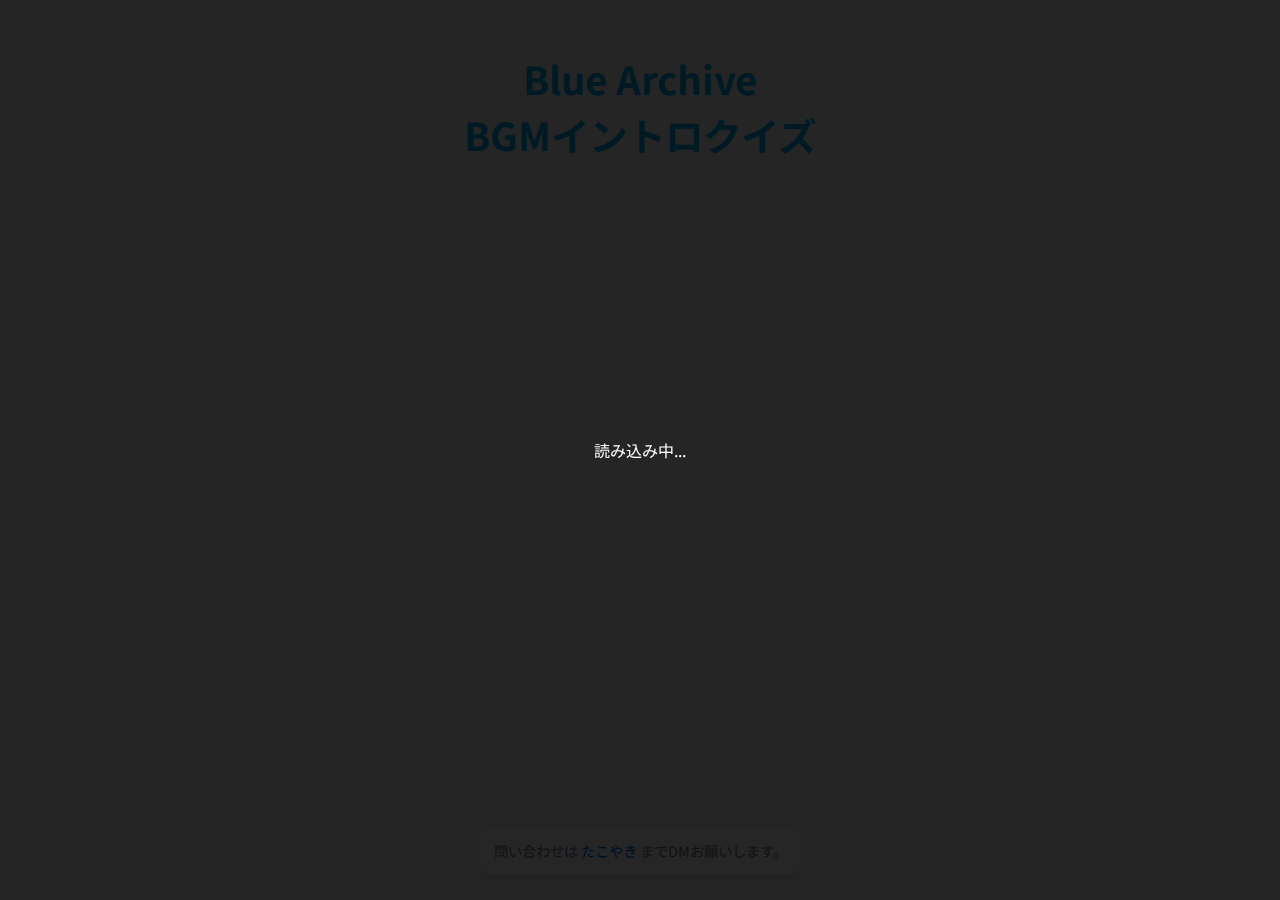
<file: aaaa/kari.html>
<!DOCTYPE html>
<html lang="ja">
<head>
  <meta charset="UTF-8" />
  <title>Blue Archive BGMイントロクイズ</title>
  <meta name="viewport" content="width=device-width, initial-scale=1.0" />
  <link rel="icon" href="https://bluearchive.jp/favicon.ico">
  <link rel="preconnect" href="https://fonts.googleapis.com">
  <link rel="preconnect" href="https://fonts.gstatic.com" crossorigin>
  <link href="https://fonts.googleapis.com/css2?family=Noto+Sans+JP:wght@400;500;700&display=swap" rel="stylesheet">
  <style>
    :root {
      --blue-primary: #007bff;
      --blue-secondary: #00AEEF;
      --blue-dark: #0056b3;
      --red-primary: #dc3545;
      --red-dark: #c82333;
      --green-primary: #28a745;
      --green-dark: #218838;
      --yellow-primary: #ffc107;
      --grey-light: #f8f9fa;
      --grey-mid: #6c757d;
      --grey-dark: #343a40;
      --text-light: #fff;
      --text-dark: #212529;
      --border-color: #dee2e6;
      --shadow: 0 4px 6px rgba(0, 0, 0, 0.08);
      --shadow-hover: 0 8px 12px rgba(0, 0, 0, 0.12);
    }

    body {
      font-family: 'Noto Sans JP', sans-serif;
      text-align: center;
      background: #f4f8ff;
      color: var(--text-dark);
      margin: 0;
      padding: 1.5em;
      box-sizing: border-box;
      display: flex;
      flex-direction: column;
      align-items: center;
      min-height: 100vh;
    }

    main {
      width: 100%;
      max-width: 800px;
      flex-grow: 1;
      display: flex;
      flex-direction: column;
      align-items: center;
    }

    h1 {
      font-size: clamp(1.8em, 5vw, 2.4em);
      font-weight: 700;
      color: var(--blue-secondary);
      margin-bottom: 0.5em;
      text-shadow: 1px 1px 3px rgba(0,0,0,0.05);
    }

    #game-view {
        display: none; /* Initially hidden */
        flex-direction: column;
        align-items: center;
        width: 100%;
        gap: 0.5em;
    }

    #progress-container {
        width: 95%;
        max-width: 600px;
        margin: 0.5em 0;
    }
    #progress-text {
        font-size: 1.1em;
        font-weight: 500;
        color: var(--grey-mid);
        display: block;
        margin-bottom: 0.5em;
    }
    .progress-bar-wrapper {
        width: 100%;
        background-color: #e9ecef;
        border-radius: 8px;
        height: 12px;
        overflow: hidden;
        box-shadow: inset 0 1px 3px rgba(0,0,0,0.1);
    }
    #progress-bar-fill {
        width: 0%;
        height: 100%;
        background: linear-gradient(90deg, var(--blue-primary), var(--blue-secondary));
        transition: width 0.4s ease-in-out;
    }

    p#score {
        font-size: 1.2em;
        font-weight: 700;
        color: var(--grey-dark);
    }
    
    p#result {
      font-size: 1.4em;
      font-weight: 700;
      margin: 0.5em 0;
      min-height: 1.5em;
      animation: pop-in 0.3s ease-out;
    }
    
    p#time-display {
        font-size: 1.2em;
        margin: 0;
        color: var(--red-primary);
        font-weight: 700;
    }

    button {
      font-family: 'Noto Sans JP', sans-serif;
      font-size: 1.1em;
      font-weight: 500;
      cursor: pointer;
      border-radius: 12px;
      border: 1px solid var(--border-color);
      padding: 0.8em 1.5em;
      margin: 0.4em;
      transition: all 0.2s ease-in-out;
      box-shadow: var(--shadow);
      display: flex;
      align-items: center;
      justify-content: center;
      gap: 0.5em;
      white-space: normal;
      line-height: 1.4;
      background-color: var(--text-light);
      color: var(--text-dark);
    }
    button:hover {
      transform: translateY(-3px);
      box-shadow: var(--shadow-hover);
      filter: brightness(1.02);
    }
    button:active {
      transform: translateY(-1px) scale(0.98);
      box-shadow: var(--shadow);
    }

    #choices, #main-menu {
      display: flex;
      flex-direction: column;
      align-items: center;
      width: 100%;
      gap: 0.5em;
    }
    #choices button, #main-menu button {
      width: 95%;
      max-width: 600px;
    }
    #main-menu button {
      background: linear-gradient(145deg, #ffffff, #e6e6e6);
    }

    button.correct { 
        background-color: var(--green-primary) !important; 
        color: var(--text-light) !important; 
        border-color: var(--green-dark) !important; 
        transform: scale(1.05);
    }
    button.incorrect { 
        background-color: var(--red-primary) !important; 
        color: var(--text-light) !important; 
        border-color: var(--red-dark) !important; 
        animation: shake 0.4s;
    }

    #control-buttons {
      display: flex;
      flex-wrap: wrap;
      gap: 0.75em;
      justify-content: center;
      margin-top: 1em;
    }
    #control-buttons button {
      background-color: var(--grey-mid);
      color: var(--text-light);
      border: none;
    }

    .screen {
      display: none;
      width: 100%;
      padding: 2em;
      background: var(--text-light);
      border: 1px solid var(--border-color);
      border-radius: 16px;
      box-shadow: var(--shadow);
      animation: fadeIn 0.4s ease-in-out;
    }
    .screen h2 { margin-top: 0; text-align: center; color: var(--blue-primary); }
    
    #encyclopedia { max-width: 1200px; }
    #song-list { max-height: 60vh; overflow-y: auto; }

    #loading-overlay, #start-prompt {
        position: fixed; top: 0; left: 0; width: 100%; height: 100%;
        background: rgba(0,0,0,0.85); color: white;
        display: flex; justify-content: center; align-items: center;
        flex-direction: column; z-index: 1000;
        animation: fadeIn 0.3s;
    }
    #start-prompt button { padding: 1.5em 3em; font-size: 1.2em; background-color: var(--blue-primary); color: white; border: none; }

    footer { margin-top: auto; padding-top: 2em; font-size: 0.9em; color: var(--grey-mid); }
    a.footer-link { text-decoration: none; color: var(--blue-primary); font-weight: 500; }

    @keyframes fadeIn { from { opacity: 0; } to { opacity: 1; } }
    @keyframes pop-in { from { opacity: 0; transform: scale(0.8); } to { opacity: 1; transform: scale(1); } }
    @keyframes shake {
      0%, 100% { transform: translateX(0); }
      25% { transform: translateX(-5px); }
      50% { transform: translateX(5px); }
      75% { transform: translateX(-5px); }
    }
  </style>
  <script async src="https://www.googletagmanager.com/gtag/js?id=G-JGZ3NY5VFL"></script>
  <script>
    window.dataLayer = window.dataLayer || [];
    function gtag(){dataLayer.push(arguments);}
    gtag('js', new Date());
    gtag('config', 'G-JGZ3NY5VFL');
  </script>
</head>
<body>
  <div id="loading-overlay"><p>読み込み中...</p></div>
  <main>
    <h1>Blue Archive<br>BGMイントロクイズ</h1>

    <div id="main-menu"></div>
    
    <div id="game-view">
        <div id="progress-container">
            <span id="progress-text"></span>
            <div class="progress-bar-wrapper">
                <div id="progress-bar-fill"></div>
            </div>
        </div>
        <p id="score"></p>
        <p id="time-display"></p>
        <div id="player"></div>
        <div id="choices"></div>
        <p id="result"></p>
        <div id="game-controls-container">
          <div style="margin: 0.5em 0;">
            音量: <input type="range" id="volumeSlider" min="0" max="100" value="25" />
          </div>
          <div id="control-buttons">
            <button onclick="loadNextQuiz()">スキップ</button>
            <button id="replayBtn">もう一度聞く</button>
            <button id="pauseBtn">⏯️</button>
            <button onclick="initGame()" style="background-color: var(--grey-dark);">ホームに戻る</button>
          </div>
        </div>
    </div>
    
    <div id="encyclopedia" class="screen"></div>
    <div id="settings-screen" class="screen"></div>
    <div id="stats-screen" class="screen"></div>
    <div id="start-prompt" style="display: none;"><button id="start-prompt-btn">タップして開始</button></div>
  </main>

  <footer>
    <div style="border: 1px solid var(--border-color); padding: 1em; margin-top: 2em; background-color: #fff; border-radius: 12px; box-shadow: var(--shadow);">
      問い合わせは <a class="footer-link" href="https://x.com/TakoyakiAK47" target="_blank">たこやき</a> までDMお願いします。
    </div>
  </footer>

  <script src="https://www.youtube.com/iframe_api"></script>
  <script src="playlist.js"></script>
  <script src="main.js"></script>
</body>
</html>
</file>
